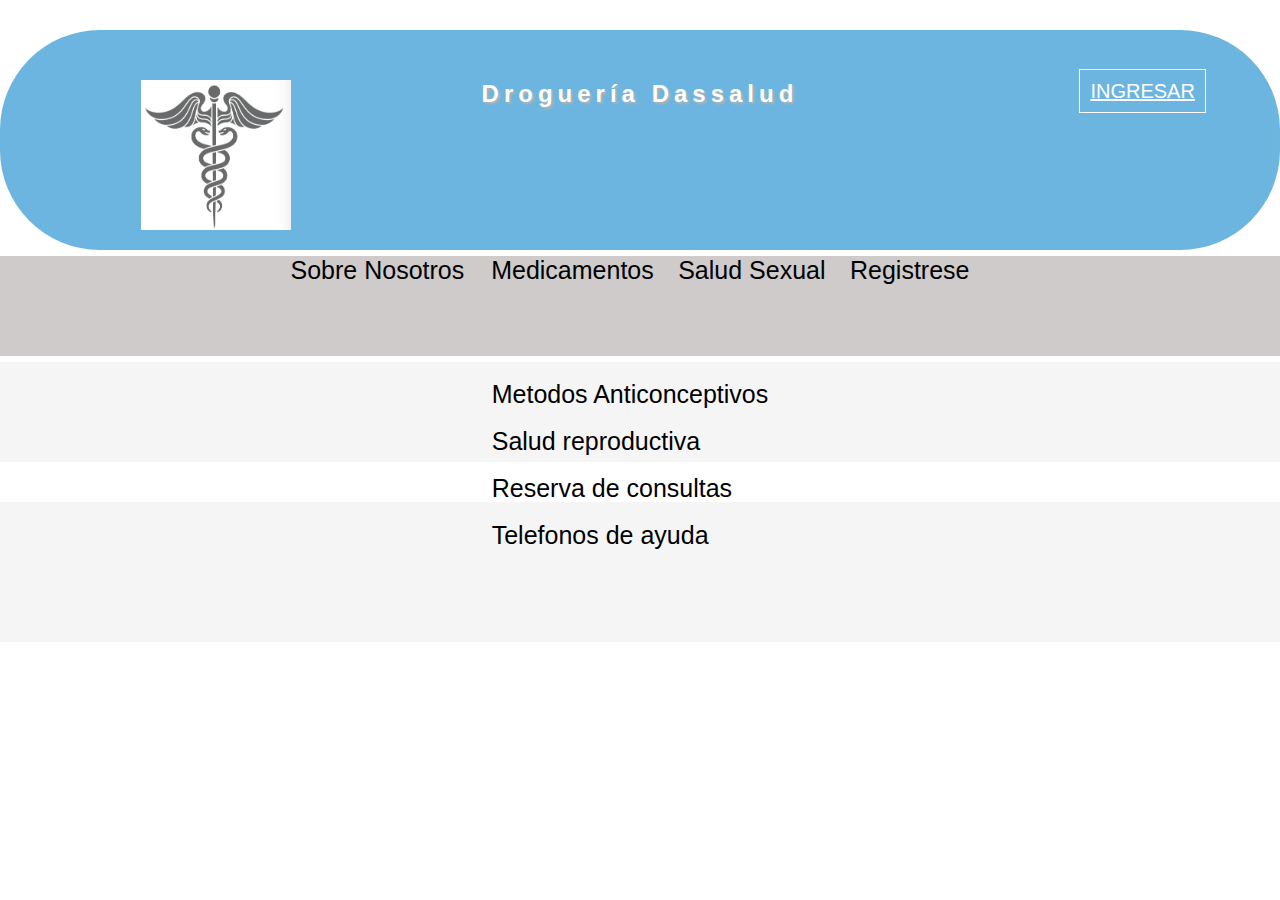
<file: proyecto web/index.html>
<!DOCTYPE html>
<html lang="en">
<head>
    <link rel="stylesheet" href="estilosIndex.css">
    <meta charset="UTF-8">
    <meta name="viewport" content="width=device-width, initial-scale=1.0">
    <title>Document</title>
</head>
<body>
    
<header>

    <div class="logo">
        <img src="img/Logo.png" alt="" width="150px" height="150px ">
    </div>

<div class="titulo">
    <h1 class="textoTitulo">Droguería Dassalud</h1>
</div>

<div class="boton" >
    <a href="login.html"class="botoningreso">INGRESAR</a>
 
</header>

<nav class="prueba">
<ul>
    <li><a href="acerca.html">Sobre Nosotros </a></li>
    <li><a href="portafolio.html">Medicamentos</a></li>
    <li><a href="index.html">Salud Sexual</a></li>
    <li><a href="registros.html">Registrese</a></li>
</ul> 
</nav>

<section class="principal">

    <nav class="prueba2">
        <ul>
            <br><li><a href="http://profamilia.org.co/servicios/metodos-anticonceptivos/">Metodos Anticonceptivos </a></li>
        </br>
            <br><li><a href="https://portal.unbosque.edu.co/blog-universidad-el-bosque/que-es-la-salud-sexual-y-reproductiva">Salud reproductiva</a></li> 
        </br>
           <br> <li><a href="">Reserva de consultas</a></li>
        </br>
            <br><li><a href="https://profamilia.org.co/servicios/aborto-seguro/como-solicitarlo/#:~:text=Las%20mujeres%20que%20requieran%20informaci%C3%B3n,acudir%20directamente%20a%20la%20cl%C3%ADnica">Telefonos de ayuda</a></li>
        </br>
        </ul> 
    </nav>
<footer>

    
</footer>

</body>
</html>
</file>
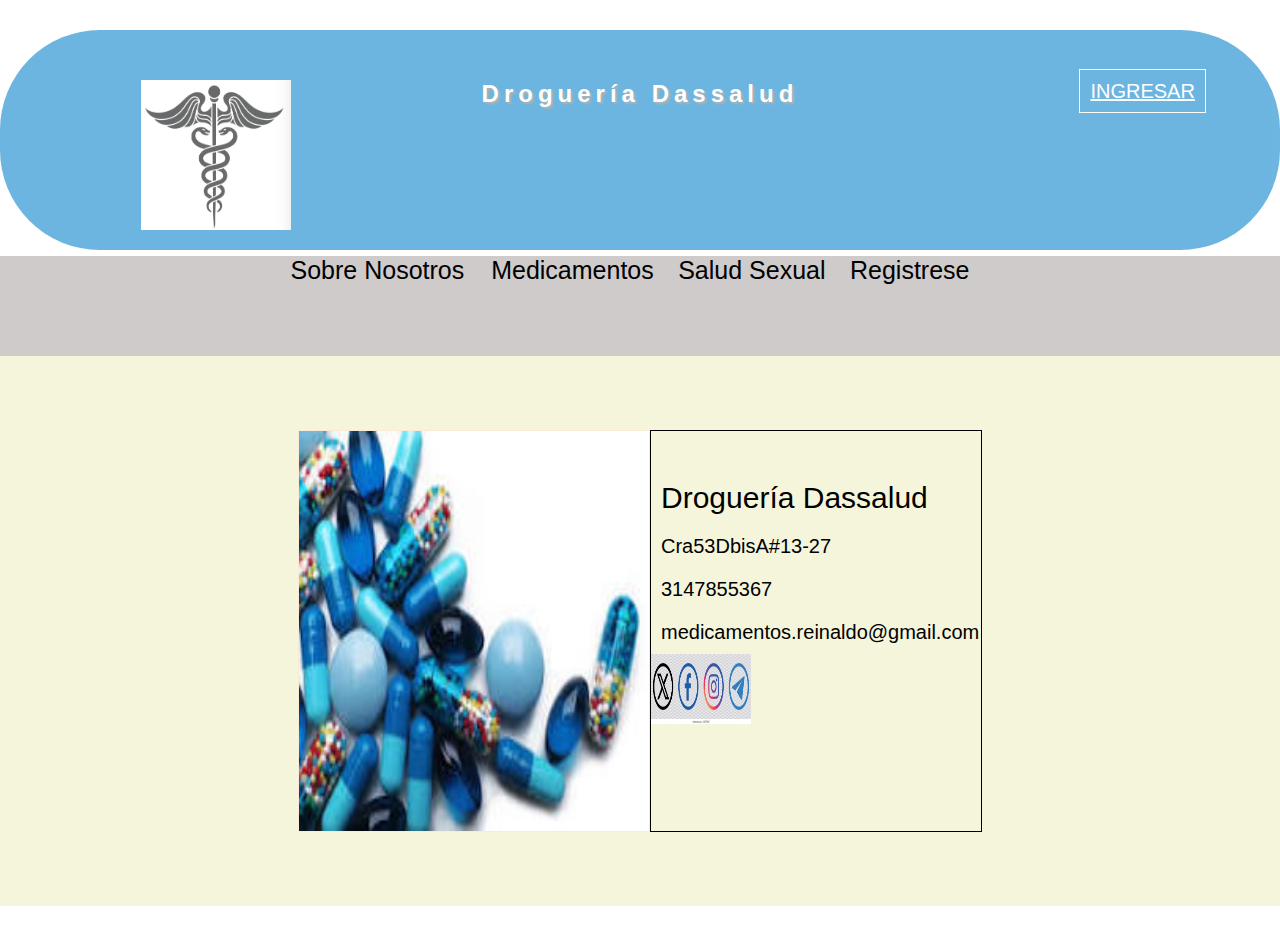
<file: proyecto web/acerca.html>
<!DOCTYPE html>
<html lang="en">
<head>
    <link rel="stylesheet" href="estilosIndex.css">
    <link rel="stylesheet" href="estilosAcerca.css">
    <meta charset="UTF-8">
    <meta name="viewport" content="width=device-width, initial-scale=1.0">
    <title>Document</title>
</head>
<body>
    
<header>

    <div class="logo">
        <img src="img/Logo.png" alt="" width="150px" height="150px ">
    </div>

<div class="titulo">
    <h1 class="textoTitulo">Droguería Dassalud</h1>
</div>

   <div class="boton" >
        <a href="login.html"class="botoningreso">INGRESAR</a>

</header>

<nav class="prueba">
<ul>
    <li><a href="acerca.html">Sobre Nosotros </a></li>
    <li><a href="portafolio.html">Medicamentos</a></li>
    <li><a href="index.html">Salud Sexual</a></li>
    <li><a href="registros.html">Registrese</a></li>
</ul>


</nav>
<section class="principalAcerca">
    <img src="img/medicamentos azules.jpg"alt=""width=300px height="400px" class="foto">
    <div class="contenidoTexto">
        <p class="nombre"> Droguería Dassalud </p>
        <p class="direccion">Cra53DbisA#13-27 </p>
        <p class="telefono">3147855367 </p>
        <p class="correo">medicamentos.reinaldo@gmail.com</p>
        <img src="img/redes sociales.webp" alt=""width="100px" height="70px">


</div>
</section>

<footer>

    
</footer>

</body>
</html>
</file>
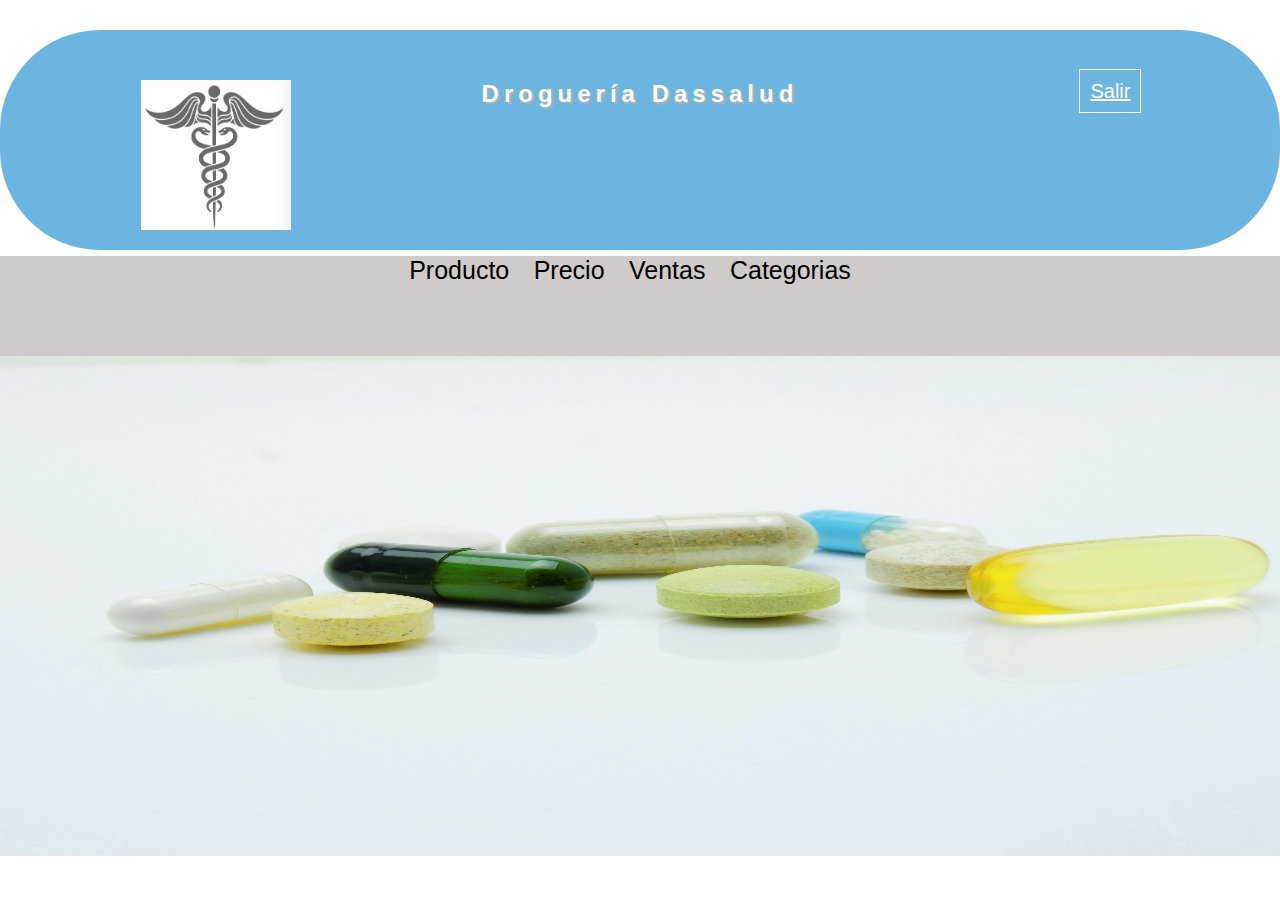
<file: proyecto web/ingreso.html>
<!DOCTYPE html>
<html lang="en">
<head>

    <link rel="stylesheet" href="ingreso.css">
    <form action="ingreso.html"></form>
    
    <meta charset="UTF-8">
    <meta name="viewport" content="width=device-width, initial-scale=1.0">
    <title>Document</title>
</head>
<body>
    
<header>

    <div class="logo">
        <img src="img/Logo.png" alt="" width="150px" height="150px ">
    </div>

<div class="titulo">
    <h1 class="textoTitulo">Droguería Dassalud</h1>
</div>

    <div class="boton" >
    <a href="acerca.html"class="botonsalir">Salir</a>


</header>

<nav class="prueba">
<ul>
    <li><a href="productos.html">Producto</a></li>
    <li><a href="">Precio</a></li>
    <li><a href="">Ventas</a></li>
    <li><a href="">Categorias</a></li>
    
</ul>


</nav>

<img src="img/fondo.jpg" alt="" width="1350px" height="500px ">
         






    </form>




    

</body>
</html>
</file>
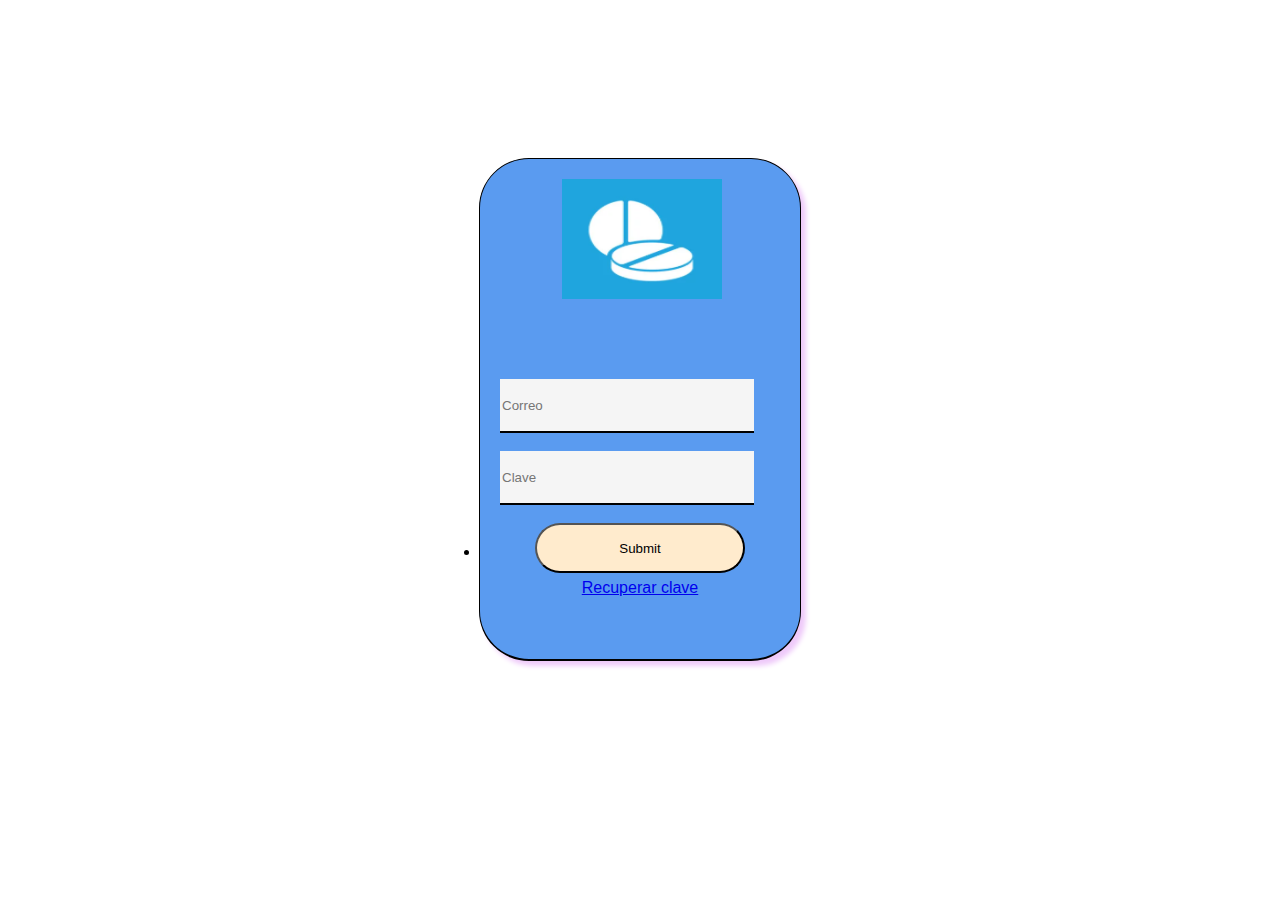
<file: proyecto web/login.html>
<!DOCTYPE html>
<html lang="en">
<head>
    <link rel="stylesheet" href="login.css">

</head>


  <section class="principallogin">
    

<section class="login">
    <form action="ingreso.html">
        <img src="img/MEDICAMENTOS.png" width="160px" height="120px" class="imagendescarga">
        <input type="email" placeholder="Correo"class="cajaTexto">
        <br>
        <br>
        <input type="password" placeholder="Clave"class="cajaTexto2">
        <br>
        <br>
        <input type="submit" placeholder="Ingresar"class= "botonIngresar"><li>
            <br>
            <br>

     <a href="https://youtu.be/KfQV-CfBPgs?si=VFTQ__th7uhQcF2z" class="contraseña">Recuperar clave</a>

    </form>
    
</section>

</section>





<body>
    
</body>
</html>
</file>
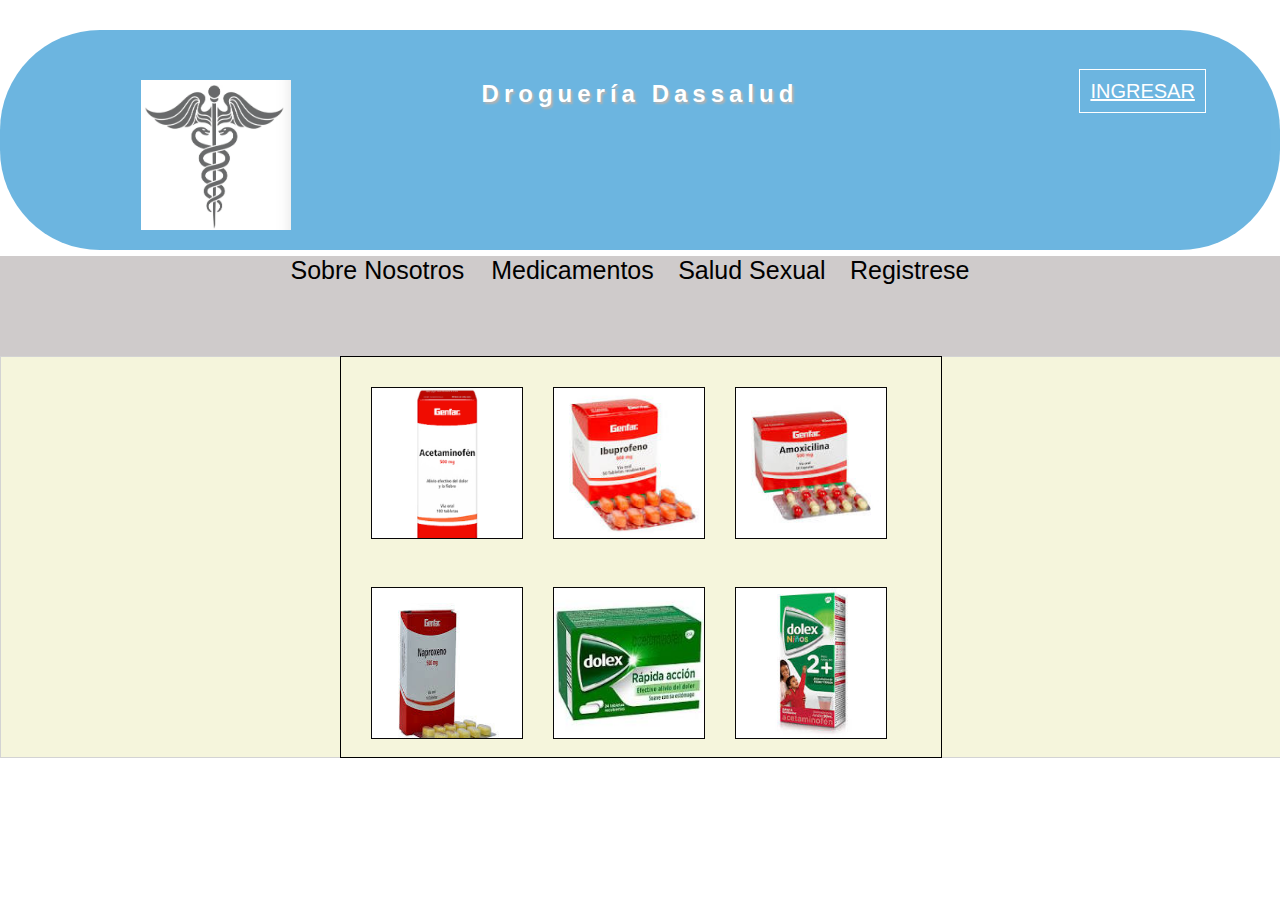
<file: proyecto web/portafolio.html>
<!DOCTYPE html>
<html lang="en">
<head>
    <link rel="stylesheet" href="estilosIndex.css">
    <link rel="stylesheet" href="estilosAcerca.css">
    <link rel="stylesheet" href="estilosPortafolio.css">
    <link rel="stylesheet" href="estilosRegistros.css">
    <link rel="stylesheet" href="login.css">
    <meta charset="UTF-8">
    <meta name="viewport" content="width=device-width, initial-scale=1.0">
    <title>Document</title>
</head>
<body>
    
<header>

    <div class="logo">
        <img src="img/Logo.png" alt="" width="150px" height="150px ">
    </div>

<div class="titulo">
    <h1 class="textoTitulo">Droguería Dassalud</h1>
</div>

<div class="boton" >
    <a href="login.html"class="botoningreso">INGRESAR</a>

</header>

<nav class="prueba">
<ul>
    <li><a href="acerca.html">Sobre Nosotros </a></li>
    <li><a href="portafolio.html">Medicamentos</a></li>
    <li><a href="index.html">Salud Sexual</a></li>
    <li><a href="registros.html">Registrese</a></li>
</ul>

</nav>




<section class="portafolio">
    <div class="contenidoTexto">
        <div class="item">
            <img src="img/acetaminofen.png" alt=""  title="Acetaminofén Ag 500mg Caja X20 Tabletas"  width="150px" height="150px">
        </div>
            <div class="item2">
                <img src="img/ibuprofeno.jpg" alt="" title="Ibuprofeno Ag 800 Mg Blíster X 10 Tabletas" width="150px" height="150px">
            </div>
            <div class="item3">
                <img src="img/amoxicilina.jpg" alt="" title="Amoxiciclina 500mg La Sante Caja X 50tab" width="150px" height="150px">
            </div>
            <div class="item4">
            <img src="img/naproxeno.jpg" alt="" title="Naproxeno Genfar 500mg Cápsulas Caja X10cap."  width="150px" height="150px">
            </div>
            <div class="item5">
            <img src="img/dolex.jpg" alt="" title="Dolex Rápida Acción Acetaminofén 500mg Haleon Caja X 24 Tabletas" width="150px" height="150px">
                </div>
                <div class="item6">
            <img src="img/dolex niños.jpg" alt="" title="Dolex Niños 2+ 3.2% Suspensión Oral Frasco X90ml. Gsk Acetaminofén" width="150px" height="150px">
                        </div>

        
    </div>
</section>

<footer>

    
</footer>



</body>
</html>
</file>
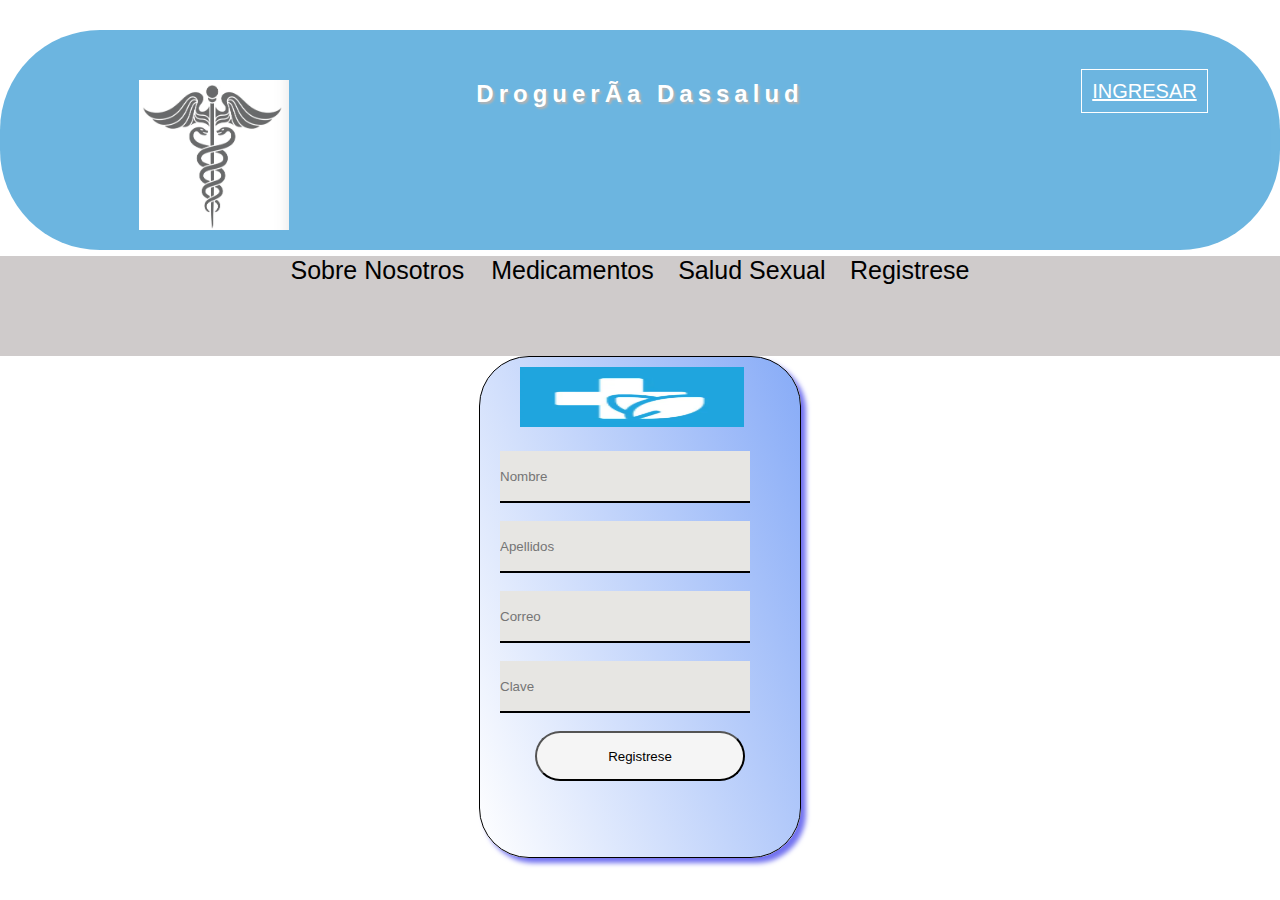
<file: proyecto web/registros.html>
<!DOCTYPE html>
<html lang="en">
<head>
    <link rel="stylesheet" href="estilosIndex.css">
    <link rel="stylesheet" href="estilosRegistros.css"
    <meta charset="UTF-8">
    <meta name="viewport" content="width=device-width, initial-scale=1.0">
    <title>Document</title>
</head>
<body>
    
<header>

    <div class="logo">
        <img src="img/Logo.png" alt="" width="150px" height="150px ">
    </div>

<div class="titulo">
    <h1 class="textoTitulo">Droguería Dassalud</h1>
</div>

    <div class="boton" >
    <a href="login.html"class="botoningreso">INGRESAR</a>

</header>

<nav class="prueba">
<ul>
    <li><a href="acerca.html">Sobre Nosotros </a></li>
    <li><a href="portafolio.html">Medicamentos</a></li>
    <li><a href="index.html">Salud Sexual</a></li>
    <li><a href="registros.html">Registrese</a></li>
</ul>


</nav>


<section class="principalRegistro">

    <section class="registro">
<img src="img/registro cruz.png" width="70%" height="60px" class="pan-rollo-11">
    

<form action="">

    
<input type="text" placeholder="Nombre" class="cajaTexto">
<br><br>
<input type="text" placeholder="Apellidos" class="cajaTexto2">
<br><br>
<input type="email" placeholder="Correo" class="cajaTexto3">
<br><br>
<input type="password" placeholder="Clave" class="cajaTexto4">
<br><br>
<input type="submit" value="Registrese" class="botonRegistro" <a href="ingreso.html"class=></a>
</form>

</section>



</section>

</section>

<footer>

    
</footer>

</body>
</html>
</file>
<file: proyecto web/estilosIndex.css>
*{

    margin: 0;
    padding: 0 ;
}

header{
margin-top: 30px;
    background-color: rgb(11, 133, 204);
    width: 100%;
    height: 200px;
    border-radius: 100px 100px 100px 100px ;
    opacity: 60%;
    box-shadow: 40px 30px 40px 40px r gb(223, 204, 180);
    display: flex;
    justify-content: space-around;
    padding-top: 20px;
}
.logo{
background-color: cadetblue;
width: 60px;
height: 60px;
margin-top: 30px;
}

.titulo{
margin-top: 30px;
}

.textoTitulo{
    color:white;
    font-size: x-large;
    font-family: Arial, Helvetica, sans-serif;
    letter-spacing: 5px;
    text-shadow: 2px 2px 2px gray;
}
.boton{ 
background-color: transparent;
width: 60px;
height: 60px;
margin-top: 30px;
}


.botoningreso{
   font-family: Arial, Helvetica, sans-serif;
    color: white;
    font-size: 20px;
    border: 1px solid white;
    padding: 10px; 
}.botoningreso:hover{

    color: rgb(58, 115, 236);
    font-size: 20px;
    border: 1px solid white;
    padding: 10px; 
    background-color: whitesmoke;
}

.prueba{
   background-color:rgb(207, 203, 203);
   width:100%;
   height: 100px;
   margin-top:6px;
   font-family: Arial, Helvetica, sans-serif;
}

nav{display: flex;
   justify-content:center ;
 
}
nav li{
    display: inline;
    margin-right: 20px;
}

nav a{
    text-decoration: none;
    color: black ;
    font-size: 25px;
   
}

nav a:hover{
     text-decoration: none;
    color:  rgb(58, 115, 236);
    font-size:30px;
    background-color: beige;
    }

.principal{

    background-color:whitesmoke ;
    width: 100%;
    height: 280px;
}    

footer{
    background-color: white;
    width: 100%;
    height: 40px ;
}
.nombre{
    font-size: 30px;
    color: black ;
    font-family: Arial, Helvetica, sans-serif;
    padding: 10px;
    margin-top: 40px;
    }
    
    
    .direccion{
        font-size: 20px;
        font-family: Arial, Helvetica, sans-serif;
        padding: 10px;
    }
.Todos{
    font-size: 30px;
    color: black;
    font-family:Arial, Helvetica, sans-serif;
    width: 90%;  
    margin-right: 10px;                  
            
}
.formulados{
    font-size: 30px;
    color: rgb(58, 115, 236);
    font-family: Arial, Helvetica, sans-serif;
    width: 90%;  
    margin-right:  100px;  


}



.Todos:hover{
  color:rgb(58, 115, 236);
  background-color: beige;

}
.nombre :hover{
    color: rgb(58, 115, 236);
    font-size: 20px;
    border: 1px solid white;
    padding: 10px; 
    background-color: beige;

}
.direccion :hover{ color: rgb(58, 115, 236);
    font-size: 20px;
    border: 1px solid white;
    padding: 10px; 
    background-color: beige;

}

.correo:hover{
color: rgb(58, 115, 236);
font-size: 20px;
    border: 1px solid white;
    padding: 10px; 
    background-color: beige;
}

.telefono:hover{
color: rgb(58, 115, 236);
font-size: 20px;
    border: 1px solid white;
    padding: 10px; 
    background-color: beige;

}

.prueba2{
    
    width:100%;
    height: 100px;
    margin-top:6px;
    font-family: Arial, Helvetica, sans-serif;
 }
</file>
<file: proyecto web/estilosAcerca.css>
.principalAcerca{
background-color: beige;    
width: 100%;
height: 550px;
display: flex;
justify-content: center;
align-items: center;
}

.foto{
width: 350px;
height: 400px;
border: 1px solid antiquewhite;


}
.contenidoTexto{
width: 330px;    
height: 400px ;
border: 1px solid black;

}

.nombre{
font-size: 30px;
color: black ;
font-family: Arial, Helvetica, sans-serif;
padding: 10px;
margin-top: 40px;
}


.direccion{
    font-size: 20px;
    font-family: Arial, Helvetica, sans-serif;
    padding: 10px;
}

.telefono{
    font-size: 20px;
    font-family: Arial, Helvetica, sans-serif;
    padding: 10px;
}

.correo{
    font-size: 20px;
    font-family: Arial, Helvetica, sans-serif;
    padding: 10px;
    
}
.nombre :hover{
    color: rgb(58, 115, 236);
    font-size: 20px;
    border: 1px solid white;
    padding: 10px; 
    background-color: beige;

}
.direccion :hover{ color: rgb(58, 115, 236);
    font-size: 20px;
    border: 1px solid white;
    padding: 10px; 
    background-color: beige;

}
.correo:hover{
    color: rgb(58, 115, 236);
    font-size: 20px;
    border: 1px solid white;
    padding: 10px; 
    background-color: beige;
}
    
.telefono:hover{
    color: rgb(58, 115, 236);
    font-size: 20px;
    border: 1px solid white;
    padding: 10px; 
    background-color: beige;
    
}
</file>
<file: proyecto web/ingreso.css>
*{

    margin: 0;
    padding: 0 ;
}

header{
margin-top: 30px;
    background-color: rgb(11, 133, 204);

    width: 100%;
    height: 200px;
    border-radius: 100px 100px 100px 100px ;
    opacity: 60%;
    box-shadow: 40px 30px 40px 40px r gb(223, 204, 180);
    display: flex;
    justify-content: space-around;
    padding-top: 20px;
}
.logo{
background-color: cadetblue;
width: 60px;
height: 60px;
margin-top: 30px;
}

.titulo{
margin-top: 30px;
}

.textoTitulo{
    color: white;
    font-size: x-large;
    font-family: Arial, Helvetica, sans-serif;
    letter-spacing: 5px;
    text-shadow: 2px 2px 2px gray;
}
.boton{ 
background-color: transparent;
width: 60px;
height: 60px;
margin-top: 30px;

}


.botonsalir{
    font-family: Arial, Helvetica, sans-serif;
    color: white;
    font-size: 20px;
    border: 1px solid white;
    padding: 10px; 
}
.botonsalir:hover{

    color: rgb(58, 115, 236);
    font-size: 20px;
    border: 1px solid white;
    padding: 10px; 
    background-color: beige;
}

.prueba{
   background-color:rgb(207, 203, 203);
   width:100%;
   height: 100px;
   margin-top:6px;
   font-family: Arial, Helvetica, sans-serif;

}

nav{display: flex;
   justify-content:center ;
 
}
nav li{
    display: inline;
    margin-right: 20px;
}

nav a{
    text-decoration: none;
    color: black;
    font-size: 25px;
   
}

nav a:hover{
     text-decoration: none;
    color: rgb(58, 115, 236);
    font-size:30px;
    background-color: beige;
    }

.principal{

    background-color: rgb(223, 204, 180) ;
    width: 100%;
    height: 280px;
    display: flex;
    justify-content: center;
    align-items: center;
}    

footer{
    background-color: darkgrey;
    width: 100%;
    height: 40px ;
}

h1{
    font-size: 30px;
    color: purple;
    font-family: Georgia, 'Times New Roman', Times, serif;
}
</file>
<file: proyecto web/login.css>
.principallogin{
    background-color: white;
    width: 100%;
    display: flex;
    justify-content: center;
    align-items: center;
}
.login{
    border: 1px solid black;
    border-radius: 50px;
    width: 320px ;
    height:500px ;
    box-shadow: 5px 5px 5px rgb(239, 202, 250);
    border: 1px solid black;
    border-radius: 50px;
    border-bottom: 2px solid black;
    margin-top: 150px;
    background-color:rgb(90, 155, 240) ;
}

.cajaTexto{
position: relative;
top: 30px;
left: 20px;
width: 250px;
height: 50px;
background-color: whitesmoke;
color: black;
border-top: none;
border-left: none;
border-right: none;
outline: none;
border-bottom: 2px solid black;
margin-top: 50px;
}
.cajaTexto2{
    position: relative;
    top: 30px;
    left: 20px;
    width: 250px;
    height: 50px;
    background-color: whitesmoke;
    border-top: none;
    border-left: none;
    border-right: none;
    outline: none;
    border-bottom: 2px solid black;
    
}

.botonIngresar{
    background-color: blanchedalmond;
    padding: 10px;
    width: 210px;
    height: 50px;
    position: relative;
    top: 30px;
   font-family: Arial, Helvetica, sans-serif;
   border-radius: 50px;
   cursor: pointer;
   left: 55px;
}

.botonIngresar:hover{
    background-color: rgb(145, 163, 243);
    padding: 10px;
    width: 210px;
    height: 50px;
    position: relative;
    top: 30px;
   font-family: Arial, Helvetica, sans-serif;
   border-radius: 50px;
   cursor: pointer;
   left: 55px;

}

.contraseña{
    display: flex;
    justify-content: center;
    align-items: center;
    font-family: Arial, Helvetica, sans-serif;
    
}

.imagendescarga{
    display: flex;
    margin-top: 20px;
    margin-left: 82px;
}
</file>
<file: proyecto web/estilosPortafolio.css>
.portafolio{
    width: 100%;    
    height: 400px;
    border: 1px solid lightgrey;
    background-color: beige;
    display: flex;
    justify-content: center;
    align-items: center;
}

.contenidoTexto{
    width: 600px;    
    height: 400px ;
    border: 1px solido white;
    margin-top: 100px;
    margin-bottom: 100px;
    display: flex;
    flex-wrap: wrap;

}    

.item{
    width: 150px;    
    height: 150px ;
    border: 1px solid rgb(8, 7, 7);
    margin-top: 30px;
    margin-bottom: 10px;
    display: flex;
    margin-left: 30px;
}

.item:hover{
    background-color: rgb(255, 241, 220);
    padding: 5px;
    opacity: 30%;
    width: 150px;    
    height: 150px ;
    border: 1px solid rgb(8, 7, 7);
    margin-top: 30px;
    margin-bottom: 10px;
    display: flex;
    margin-left: 30px;
    cursor: pointer;
}


.item2{
    width: 150px;    
    height: 150px ;
    border: 1px solid rgb(8, 7, 7);
    margin-top: 30px;
    margin-bottom: 30px;
    display: flex;
    margin-left: 30px;
}

.item2:hover{ 
    background-color: rgb(255, 241, 220);
    padding: 5px;
    opacity: 30%;
    width: 150px;    
    height: 150px ;
    border: 1px solid rgb(8, 7, 7);
    margin-top: 30px;
    margin-bottom: 30px;
    display: flex;
    margin-left: 30px;
    cursor: pointer;
}

.item3{
    width: 150px;    
    height: 150px ;
    border: 1px solid rgb(8, 7, 7);
    margin-top: 30px;
    margin-bottom: 10px;
    display: flex;
    margin-left: 30px;
}

.item3:hover{
    background-color: rgb(255, 241, 220);
    padding: 5px;
    opacity: 30%;
    width: 150px;    
    height: 150px ;
    border: 1px solid rgb(8, 7, 7);
    margin-top: 30px;
    margin-bottom: 10px;
    display: flex;
    margin-left: 30px;
    cursor: pointer;
}

.item4{
    width: 150px;    
    height: 150px ;
    border: 1px solid rgb(8, 7, 7);
    margin-top: 10px;
    margin-bottom: 10px;
    display: flex;
    margin-left: 30px;
}

.item4:hover{
    background-color: rgb(255, 241, 220);
    padding: 5px;
    opacity: 30%;
    width: 150px;    
    height: 150px ;
    border: 1px solid rgb(8, 7, 7);
    margin-top: 10px;
    margin-bottom: 10px;
    display: flex;
    margin-left: 30px;
    cursor: pointer;
}

.item5{
    width: 150px;    
    height: 150px ;
    border: 1px solid rgb(8, 7, 7);
    margin-top: 10px;
    margin-bottom: 10px;
    display: flex;
    margin-left: 30px;
}

.item5:hover{
    background-color: rgb(255, 241, 220);
    padding: 5px;
    opacity: 30%;
    width: 150px;    
    height: 150px ;
    border: 1px solid rgb(8, 7, 7);
    margin-top: 10px;
    margin-bottom: 10px;
    display: flex;
    margin-left: 30px;
    cursor: pointer;
}

.item6{
    width: 150px;    
    height: 150px ;
    border: 1px solid rgb(8, 7, 7);
    margin-top: 10px;
    margin-bottom: 10px;
    display: flex;
    margin-left: 30px;
}

.item6:hover{
    background-color: rgb(255, 241, 220);
    padding: 5px;
    opacity: 30%;
    width: 150px;    
    height: 150px ;
    border: 1px solid rgb(8, 7, 7);
    margin-top: 10px;
    margin-bottom: 10px;
    display: flex;
    margin-left: 30px;
    cursor: pointer;
}

p:hover{
    color:blueviolet;
    font-size: 20px;
}
</file>
<file: proyecto web/estilosRegistros.css>
.principalRegistro{
background-color: white;
width: 100%;
display: flex;
justify-content: center;
align-items: center;
}



.registro{
    background: linear-gradient(70deg, white, rgb(135, 171, 247)); 
    border: 1px solid black;
    border-radius: 50px;
    width: 320px ;
    height: 500px ;
    box-shadow: 5px 5px 5px rgb(115, 115, 240);
    animation-name: color;
    animation-iteration-count: infinite;
}
@keyframes color{ 
    0%{
        background: linear-gradient(70deg,white, rgb(135, 171, 247)); 
        position: absolute;
        left:800px;
    }
    25%{
        background:linear-gradient(70deg, white, rgb(135, 171, 247));
        position: absolute;
        left:600px;
    } 
    50%{
        background:linear-gradient(70deg,white, rgb(135, 171, 247));
        position: absolute;
        left: 1200px;
    }
    100%{
        background:linear-gradient(70deg,white, rgb(135, 171, 247));
        position:absolute;
        left: 900px;
    }
}
 

.pan-rollo-11{
    position:relative;
    left: 40px;
    top: 10px;
}

.cajaTexto{
position: relative;
top: 30px;
left: 20px;
width: 250px;
height: 50px;
background-color: rgb(231, 230, 227);
color: black;
border-top: none;
border-left: none;
border-right: none;
outline: none;
border-bottom: 2px solid black;
}

.cajaTexto2{
    position: relative;
    top: 30px;
    left: 20px;
    width: 250px;
    height: 50px;
    background-color: rgb(231, 230, 227);
    border-top: none;
    border-left: none;
    border-right: none;
    outline: none;
    border-bottom: 2px solid black;
    }

    .cajaTexto3{
        position: relative;
        top: 30px;
        left: 20px;
        width: 250px;
        height: 50px;
        background-color: rgb(231, 230, 227);
        border-top: none;
        border-left: none;
        border-right: none;
        outline: none;
        border-bottom: 2px solid black;
        }

        .cajaTexto4{
            position: relative;
            top: 30px;
            left: 20px;
            width: 250px;
            height: 50px;
            background-color: rgb(231, 230, 227);
            border-top: none;
            border-left: none;
            border-right: none;
            outline: none;
            border-bottom: 2px solid black;
            }
    
        .botonRegistro{
            background-color: whitesmoke;
            padding: 10px;
            width: 210px;
            height: 50px;
            position: relative;
            top: 30px;
           font-family: Arial, Helvetica, sans-serif;
           border-radius: 50px;
           cursor: pointer;
           left: 55px;

        }

        .botonRegistro:hover{

            background-color: beige;
            padding: 10px;
            width: 210px;
            height: 50px;
            position: relative;
            top: 30px;
           font-family: Arial, Helvetica, sans-serif;
           border-radius: 50px;
           cursor: pointer;
           left: 55px;

         
        }
</file>
